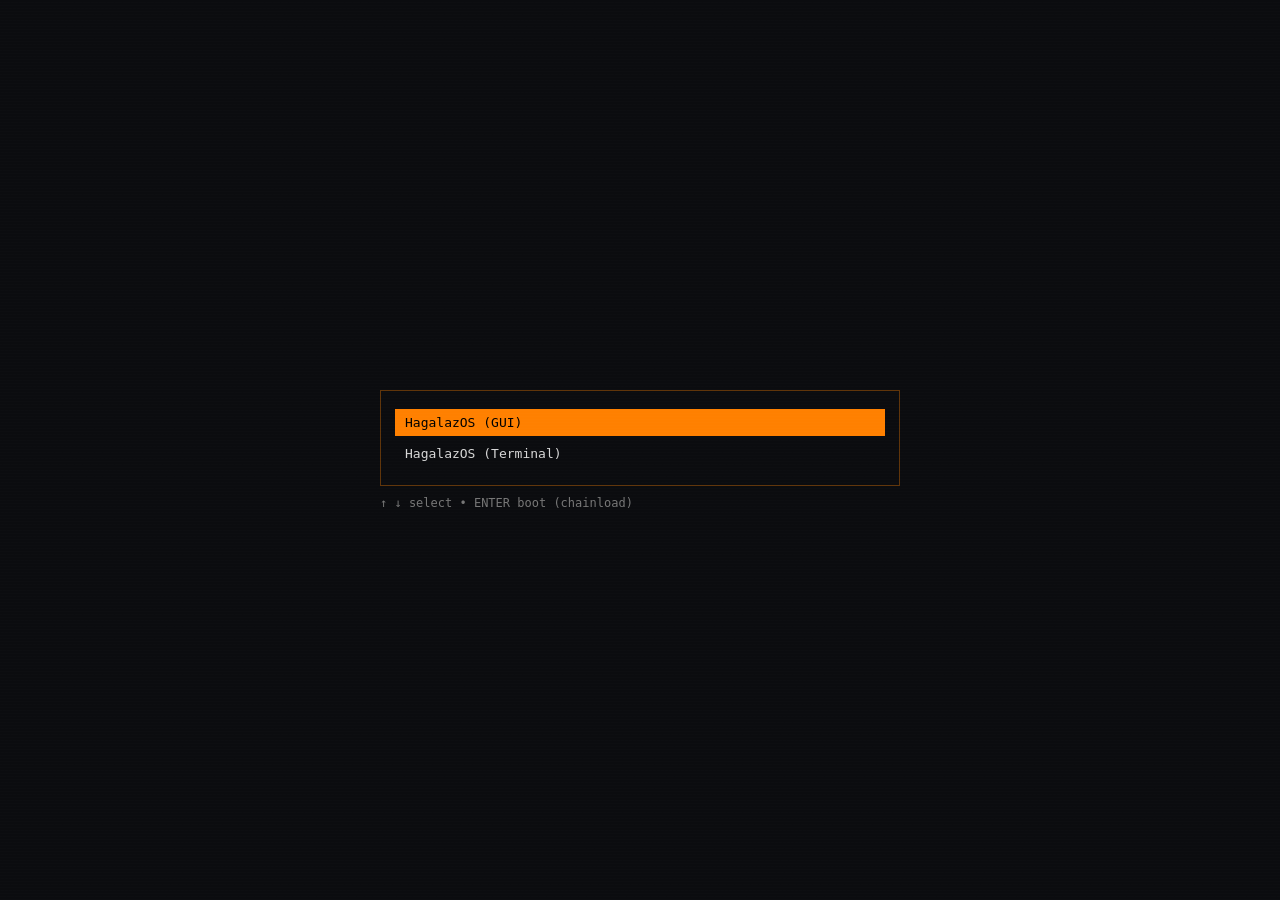
<file: index.html>
<!DOCTYPE html>
<html lang="en">
<head>
<meta charset="UTF-8">
<title>hagalazOS</title>
 <link rel="preconnect" href="https://cdn.jsdelivr.net">
 <link rel="icon" type="image/png" href="https://cdn.jsdelivr.net/gh/linuxfandudeguy/hagallcdn@main/tumblr_c6c3374236c7bb8b23abf57754ff37d1_770fc080_250.png">

<style>
body {
    margin: 0;
    height: 100vh;
    background: #0b0c0f;
    color: #d7d7d7;
    font-family: monospace;
    display: flex;
    align-items: center;
    justify-content: center;
}

.screen {
    width: 520px;
}

.box {
    border: 1px solid rgba(255,128,0,0.35);
    padding: 14px;
}

.option {
    padding: 6px 10px;
    margin: 4px 0;
}

.selected {
    background: #ff8000;
    color: #000;
}

.footer {
    margin-top: 10px;
    color: #777;
    font-size: 12px;
}

body::before {
    content: "";
    position: absolute;
    inset: 0;
    background: repeating-linear-gradient(
        0deg,
        rgba(255,255,255,0.03),
        rgba(255,255,255,0.03) 1px,
        transparent 1px,
        transparent 3px
    );
    pointer-events: none;
    opacity: 0.25;
}
</style>
</head>

<body>

<div class="screen">
    <div class="box">
        <div id="gui" class="option selected">
             HagalazOS (GUI)
        </div>

        <div id="term" class="option">
            HagalazOS (Terminal)
        </div>
    </div>

    <div class="footer">
        ↑ ↓ select • ENTER boot (chainload)
    </div>
</div>

<script>
let index = 0;

const options = [
    { el: document.getElementById("gui"), url: "./os.html" },
    { el: document.getElementById("term"), url: "./terminal.html" }
];

function render() {
    options.forEach((o, i) => {
        o.el.classList.toggle("selected", i === index);
    });
}

async function boot() {
    const target = options[index].url;

    try {
        const res = await fetch(target);
        const html = await res.text();

        // wipe current document and replace entirely
        document.open();
        document.write(html);
        document.close();

    } catch (err) {
        document.body.innerHTML = `
            <pre style="color:#ff8000;">
LOAD FAILURE
------------------
Target: ${target}
Error: ${err}
            </pre>
        `;
    }
}

document.addEventListener("keydown", (e) => {
    if (e.key === "ArrowDown") index = (index + 1) % options.length;
    if (e.key === "ArrowUp") index = (index - 1 + options.length) % options.length;
    if (e.key === "Enter") boot();
    render();
});

render();
</script>

</body>
</html>
</file>
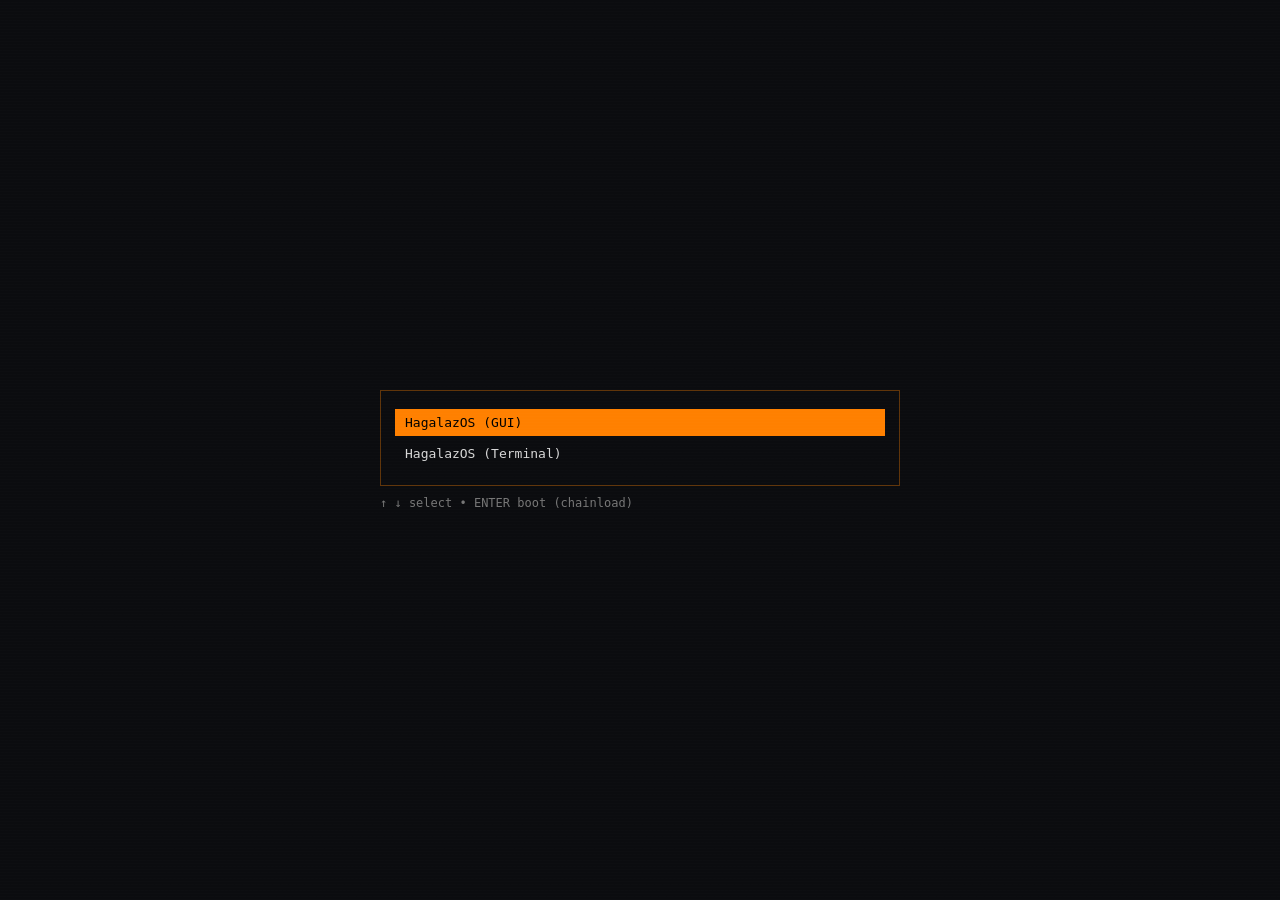
<file: singlefile.html>
<!DOCTYPE html>
<html lang="en">
<head>
<base href="https://cdn.jsdelivr.net/gh/linuxfandudeguy/HagalazOS@c88a28aaade5c9e7d0b0c84d284afd1589155d22/">
<meta charset="UTF-8">
<title>hagalazOS</title>
 <link rel="preconnect" href="https://cdn.jsdelivr.net">
 <link rel="icon" type="image/png" href="https://cdn.jsdelivr.net/gh/linuxfandudeguy/hagallcdn@main/tumblr_c6c3374236c7bb8b23abf57754ff37d1_770fc080_250.png">

<style>
body {
    margin: 0;
    height: 100vh;
    background: #0b0c0f;
    color: #d7d7d7;
    font-family: monospace;
    display: flex;
    align-items: center;
    justify-content: center;
}

.screen {
    width: 520px;
}

.box {
    border: 1px solid rgba(255,128,0,0.35);
    padding: 14px;
}

.option {
    padding: 6px 10px;
    margin: 4px 0;
}

.selected {
    background: #ff8000;
    color: #000;
}

.footer {
    margin-top: 10px;
    color: #777;
    font-size: 12px;
}

body::before {
    content: "";
    position: absolute;
    inset: 0;
    background: repeating-linear-gradient(
        0deg,
        rgba(255,255,255,0.03),
        rgba(255,255,255,0.03) 1px,
        transparent 1px,
        transparent 3px
    );
    pointer-events: none;
    opacity: 0.25;
}
</style>
</head>

<body>

<div class="screen">
    <div class="box">
        <div id="gui" class="option selected">
             HagalazOS (GUI)
        </div>

        <div id="term" class="option">
            HagalazOS (Terminal)
        </div>
    </div>

    <div class="footer">
        ↑ ↓ select • ENTER boot (chainload)
    </div>
</div>

<script>
let index = 0;

const options = [
    { el: document.getElementById("gui"), url: "./ossingle.html" },
    { el: document.getElementById("term"), url: "./terminal.html" }
];

function render() {
    options.forEach((o, i) => {
        o.el.classList.toggle("selected", i === index);
    });
}

async function boot() {
    const target = options[index].url;

    try {
        const res = await fetch(target);
        const html = await res.text();

        // wipe current document and replace entirely
        document.open();
        document.write(html);
        document.close();

    } catch (err) {
        document.body.innerHTML = `
            <pre style="color:#ff8000;">
LOAD FAILURE
------------------
Target: ${target}
Error: ${err}
            </pre>
        `;
    }
}

document.addEventListener("keydown", (e) => {
    if (e.key === "ArrowDown") index = (index + 1) % options.length;
    if (e.key === "ArrowUp") index = (index - 1 + options.length) % options.length;
    if (e.key === "Enter") boot();
    render();
});

render();
</script>

</body>
</html>
</file>
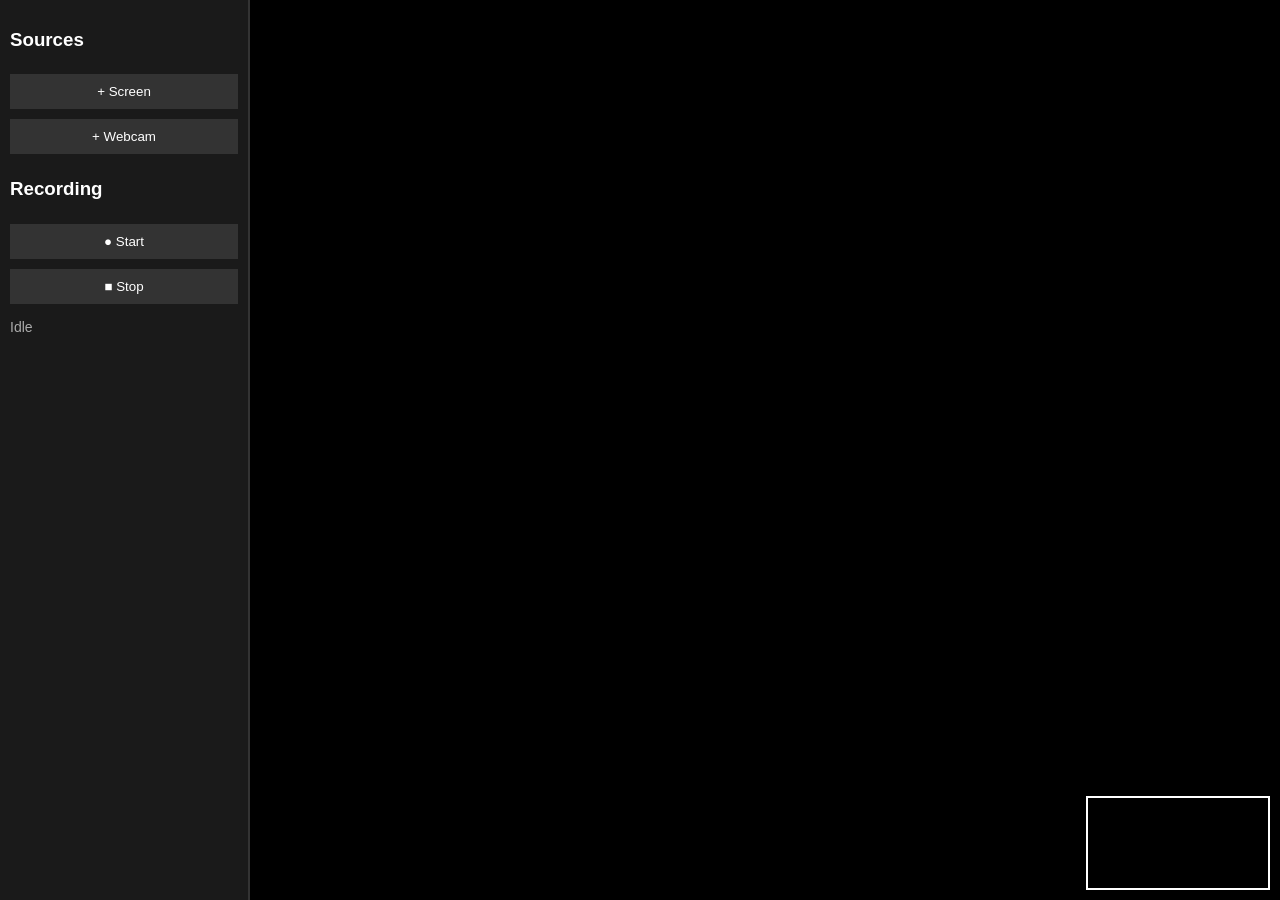
<file: apps/camera.html>
<!DOCTYPE html>
<html lang="en">
<head>
<meta charset="UTF-8">
<title>camera</title>
<style>
body {
    margin: 0;
    font-family: Arial, sans-serif;
    background: #111;
    color: white;
    display: flex;
    height: 100vh;
}

#sidebar {
    width: 250px;
    background: #1a1a1a;
    padding: 10px;
    box-sizing: border-box;
    border-right: 2px solid #333;
}

#main {
    flex: 1;
    display: flex;
    flex-direction: column;
}

video {
    width: 100%;
    background: black;
}

#preview {
    flex: 1;
    display: flex;
    align-items: center;
    justify-content: center;
    background: #000;
    position: relative;
}

#webcamPreview {
    position: absolute;
    width: 180px;
    bottom: 10px;
    right: 10px;
    border: 2px solid #fff;
}

button {
    width: 100%;
    margin: 5px 0;
    padding: 10px;
    background: #333;
    color: white;
    border: none;
    cursor: pointer;
}

button:hover {
    background: #555;
}

.status {
    margin-top: 10px;
    font-size: 14px;
    color: #aaa;
}
</style>
</head>
<body>

<div id="sidebar">
    <h3>Sources</h3>
    <button onclick="startScreen()">+ Screen</button>
    <button onclick="startWebcam()">+ Webcam</button>

    <h3>Recording</h3>
    <button onclick="startRecording()">● Start</button>
    <button onclick="stopRecording()">■ Stop</button>

    <div class="status" id="status">Idle</div>
</div>

<div id="main">
    <div id="preview">
        <video id="screenVideo" autoplay playsinline></video>
        <video id="webcamPreview" autoplay playsinline muted></video>
    </div>
</div>

<script>
let screenStream;
let webcamStream;
let mixedStream;
let recorder;
let chunks = [];

async function startScreen() {
    screenStream = await navigator.mediaDevices.getDisplayMedia({
        video: true,
        audio: true
    });

    document.getElementById("screenVideo").srcObject = screenStream;
    document.getElementById("status").innerText = "Screen added";
}

async function startWebcam() {
    webcamStream = await navigator.mediaDevices.getUserMedia({
        video: true,
        audio: false
    });

    document.getElementById("webcamPreview").srcObject = webcamStream;
    document.getElementById("status").innerText = "Webcam added";
}

function buildMixedStream() {
    const canvas = document.createElement("canvas");
    const ctx = canvas.getContext("2d");

    canvas.width = 1280;
    canvas.height = 720;

    const screen = document.getElementById("screenVideo");
    const webcam = document.getElementById("webcamPreview");

    const stream = canvas.captureStream(30);

    function draw() {
        ctx.drawImage(screen, 0, 0, canvas.width, canvas.height);

        if (webcam.srcObject) {
            ctx.drawImage(webcam, canvas.width - 250, canvas.height - 200, 200, 150);
        }

        requestAnimationFrame(draw);
    }

    draw();
    return stream;
}

function startRecording() {
    if (!screenStream) {
        alert("Add screen first!");
        return;
    }

    mixedStream = buildMixedStream();
    chunks = [];

    recorder = new MediaRecorder(mixedStream, {
        mimeType: "video/webm; codecs=vp9"
    });

    recorder.ondataavailable = e => chunks.push(e.data);

    recorder.onstop = () => {
        const blob = new Blob(chunks, { type: "video/webm" });
        const url = URL.createObjectURL(blob);

        const a = document.createElement("a");
        a.href = url;
        a.download = "recording.webm";
        a.click();
    };

    recorder.start();
    document.getElementById("status").innerText = "Recording...";
}

function stopRecording() {
    if (recorder) recorder.stop();
    document.getElementById("status").innerText = "Stopped";
}
</script>

</body>
</html>
</file>
